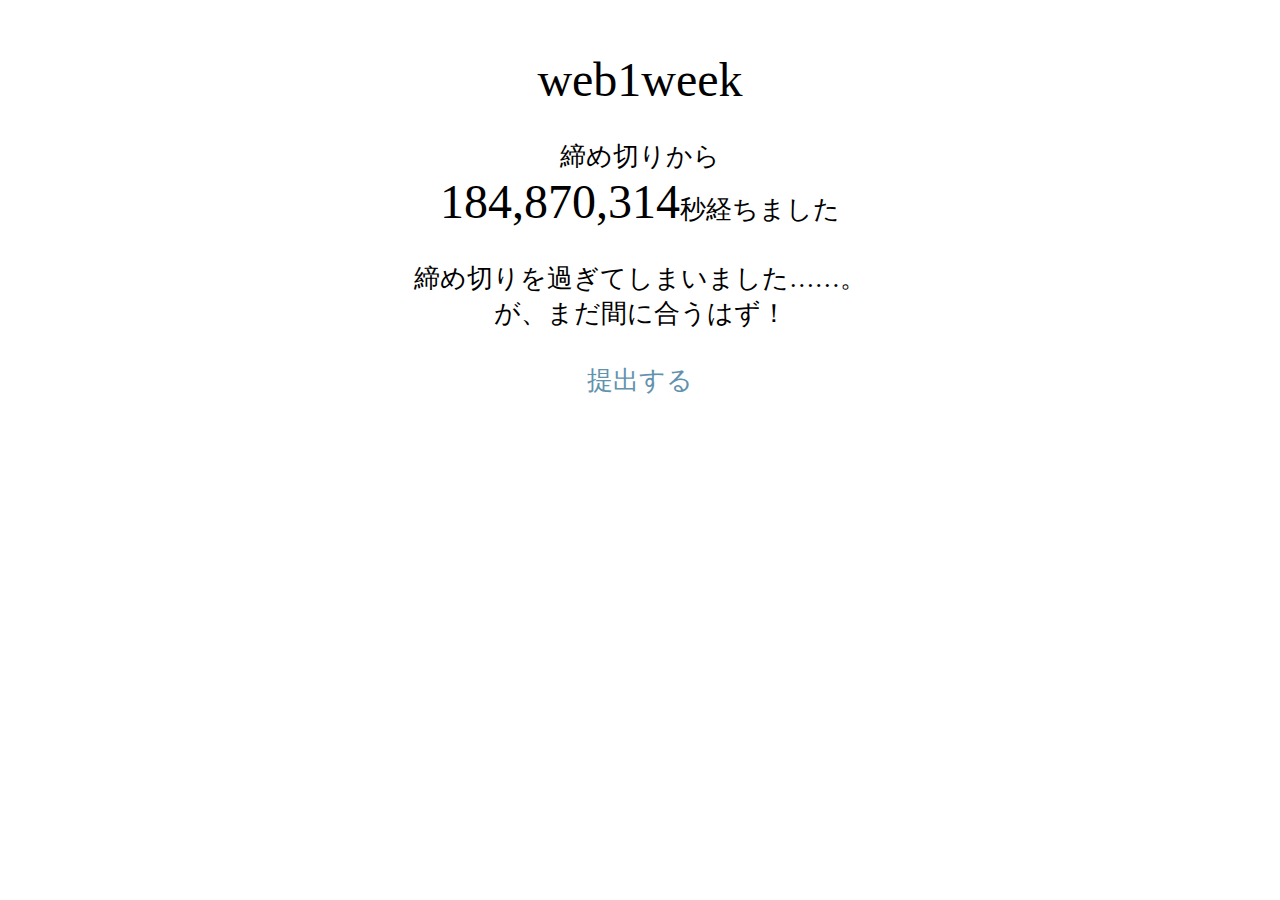
<file: index.html>
<html lang="ja">
  <head>
    <meta charset="UTF-8" />
    <link rel="stylesheet" href="ress.css" />
    <link rel="stylesheet" href="css.css" />
    <meta name="viewport" content="width=device-width, initial-scale=1.0" />
    <title>web1weekカウントダウン</title>
    <meta name="twitter:card" content="summary_large_image" />
    <meta name="twitter:site" content="@aiandrox" />
    <meta property="og:title" content="web1weekカウントダウン" />
    <meta
      name="twitter:description"
      content="web1weekの締め切りまでのタイムリミットを教えてくれます。"
    />
    <meta
      property="og:image"
      content="https://aiandrox.github.io/web1week_limit/ogp.png"
    />
    <meta
      property="og:url"
      content="https://aiandrox.github.io/web1week_limit/"
    />
  </head>
  <body>
    <div id="app">
      <div class="center">
        <div class="web1week">web1week</div>
        <div id="message">
          締め切りまで<br />
          あと<span id="second">？？？？</span>秒
        </div>
        <!-- 締め切り前 -->
        <div id="counter">
          <form id="tweet-form">
            <div class="form-text">
              <input name="text" id="form-text" maxlength="150" />をします！
            </div>
            <button type="submit" class="button">Twitterで宣言する</button>
          </form>
        </div>
        <!-- 締め切り後 -->
        <div id="limited" style="display: none">
          <div>
            締め切りを過ぎてしまいました……。<br />が、まだ間に合うはず！
          </div>
        </div>
        <a href="https://crieit.net/boards/web1week-202009" target="_blank">
          提出する
        </a>
      </div>
    </div>

    <script>
      "use strict";
      // 時間に関して
      function limitSecond() {
        var now = new Date();
        const limit = new Date("2020/9/14 0:00:00+0900");
        var diff = Math.floor((limit - now) / 1000);
        return diff;
      }
      function isInTime() {
        return limitSecond() > 0;
      }
      function locale(num) {
        const abs = Math.abs(num);
        return abs.toLocaleString();
      }
      // 表示に関して
      setInterval("setLimitSecond()", 500);
      const secondZone = document.getElementById("second");
      function setLimitSecond() {
        secondZone.innerHTML = locale(limitSecond());
        if (isInTime()) return;
        rewriteSecondMessage();
        showLimited();
      }
      function rewriteSecondMessage() {
        const messageZone = document.getElementById("message");
        messageZone.innerHTML = `締め切りから<br><span id='second' >${locale(
          limitSecond()
        )}</span>秒経ちました`;
      }
      function showLimited() {
        document.getElementById("counter").style.display = "none";
        document.getElementById("limited").style.display = "block";
      }
      // Tweet
      const tweetForm = document.getElementById("tweet-form");
      tweetForm.addEventListener("submit", (e) => {
        e.preventDefault();
        const text = document.getElementById("form-text").value;
        if (text === "") return alert("宣言内容を入力してください");

        tweet(text);
      });
      function tweetUrl(text) {
        const url = "https://aiandrox.github.io/web1week_limit/";
        const tweetUrl = `https://twitter.com/intent/tweet?hashtags=web1weekカウントダウン,web1week&url=${url}&text=あと${limitSecond()}秒で${text}をします！`;
        return tweetUrl;
      }
      function tweet(text) {
        window.location.href = tweetUrl(text);
      }
    </script>
  </body>
</html>
</file>
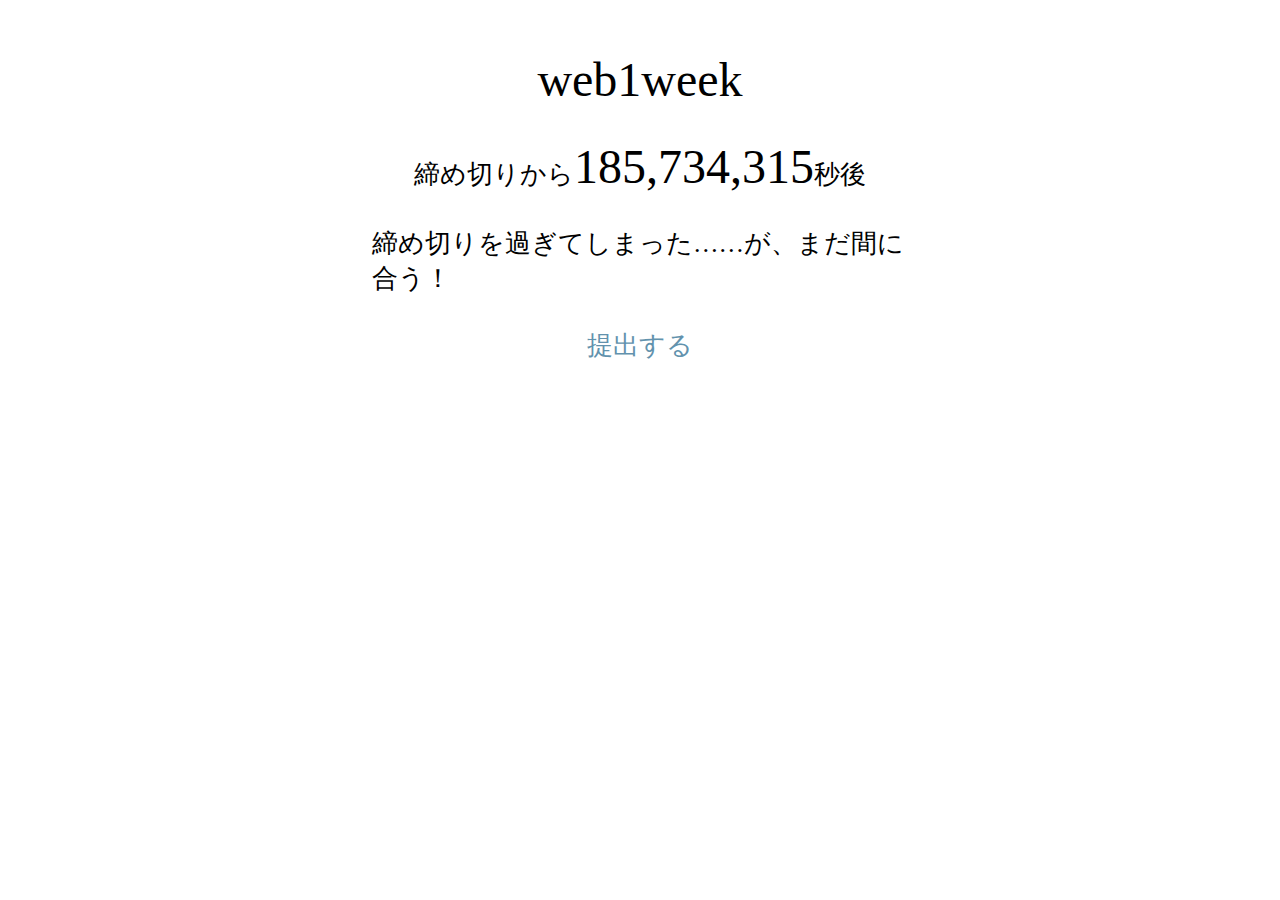
<file: second.html>
<html lang="ja">
  <head>
    <meta charset="UTF-8" />
    <link rel="stylesheet" href="ress.css" />
    <link rel="stylesheet" href="css.css" />
    <meta name="viewport" content="width=device-width, initial-scale=1.0" />
    <title>web1weekタイムリミット</title>
    <meta name="twitter:card" content="summary" />
    <meta name="twitter:site" content="@aiandrox" />
    <meta
      property="og:url"
      content="https://aiandrox.github.io/web1week_limit/"
    />
    <meta property="og:title" content="web1weekタイムリミット" />
  </head>
  <body>
    <div id="app">
      <div>
        <div class="center">
          <div class="web1week">web1week</div>
          <div id="message">
            締め切りまで<br />
            あと<span id="second"></span>秒
          </div>
        </div>
        <!-- 締め切り前 -->
        <div id="counter">
          <form id="tweet-form">
            <div class="form-text">
              <input name="text" id="form-text" maxlength="100" />をします！
            </div>
            <div class="center">
              <button type="submit" class="button">Twitterで宣言する</button>
            </div>
          </form>
        </div>
        <!-- 締め切り後 -->
        <div id="limited" style="display: none">
          <div>締め切りを過ぎてしまった……が、まだ間に合う！</div>
        </div>
        <div class="center">
          <a href="https://crieit.net/boards/web1week-202009" target="_blank">
            提出する
          </a>
        </div>
      </div>
    </div>

    <script>
      "use strict";
      // 時間に関して
      function limitSecond() {
        var now = new Date();
        // const limit = new Date("2020/9/14 0:00:00+0900");
        const limit = new Date("2020/9/4 0:00:00+0900");
        var diff = Math.floor((limit - now) / 1000);
        return diff;
      }
      function isInTime() {
        return limitSecond() > 0;
      }
      function locale(num) {
        const abs = Math.abs(num);
        return abs.toLocaleString();
      }
      // 表示に関して
      setInterval("setLimitSecond()", 500);
      const secondZone = document.getElementById("second");
      function setLimitSecond() {
        secondZone.innerHTML = locale(limitSecond());
        if (isInTime()) return;
        rewriteSecondMessage();
        showLimited();
      }
      function rewriteSecondMessage() {
        const messageZone = document.getElementById("message");
        messageZone.innerHTML = `締め切りから<span id='second' >${locale(
          limitSecond()
        )}</span>秒後`;
      }
      function showLimited() {
        document.getElementById("counter").style.display = "none";
        document.getElementById("limited").style.display = "block";
      }
      // Tweet
      const tweetForm = document.getElementById("tweet-form");
      tweetForm.addEventListener("submit", (e) => {
        e.preventDefault();
        const text = document.getElementById("form-text").value;
        if (text === "") return alert("宣言内容を入力してください");

        tweet(text);
      });
      function tweetUrl(text) {
        const url = "https://";
        const tweetUrl = `https://twitter.com/intent/tweet?hashtags=web1weekタイムリミット,web1week&url=${url}&text=あと${limitSecond()}秒で${text}をします！`;
      }
      function tweet(text) {
        window.location.href = tweetUrl(text);
      }
    </script>
  </body>
</html>
</file>
<file: ress.css>
/*!
 * ress.css • v2.0.4
 * MIT License
 * github.com/filipelinhares/ress
 */

/* # =================================================================
   # Global selectors
   # ================================================================= */

html {
  box-sizing: border-box;
  -webkit-text-size-adjust: 100%; /* Prevent adjustments of font size after orientation changes in iOS */
  word-break: normal;
  -moz-tab-size: 4;
  tab-size: 4;
}

*,
::before,
::after {
  background-repeat: no-repeat; /* Set `background-repeat: no-repeat` to all elements and pseudo elements */
  box-sizing: inherit;
}

::before,
::after {
  text-decoration: inherit; /* Inherit text-decoration and vertical align to ::before and ::after pseudo elements */
  vertical-align: inherit;
}

* {
  padding: 0; /* Reset `padding` and `margin` of all elements */
  margin: 0;
}

/* # =================================================================
   # General elements
   # ================================================================= */

hr {
  overflow: visible; /* Show the overflow in Edge and IE */
  height: 0; /* Add the correct box sizing in Firefox */
}

details,
main {
  display: block; /* Render the `main` element consistently in IE. */
}

summary {
  display: list-item; /* Add the correct display in all browsers */
}

small {
  font-size: 80%; /* Set font-size to 80% in `small` elements */
}

[hidden] {
  display: none; /* Add the correct display in IE */
}

abbr[title] {
  border-bottom: none; /* Remove the bottom border in Chrome 57 */
  /* Add the correct text decoration in Chrome, Edge, IE, Opera, and Safari */
  text-decoration: underline;
  text-decoration: underline dotted;
}

a {
  background-color: transparent; /* Remove the gray background on active links in IE 10 */
}

a:active,
a:hover {
  outline-width: 0; /* Remove the outline when hovering in all browsers */
}

code,
kbd,
pre,
samp {
  font-family: monospace, monospace; /* Specify the font family of code elements */
}

pre {
  font-size: 1em; /* Correct the odd `em` font sizing in all browsers */
}

b,
strong {
  font-weight: bolder; /* Add the correct font weight in Chrome, Edge, and Safari */
}

/* https://gist.github.com/unruthless/413930 */
sub,
sup {
  font-size: 75%;
  line-height: 0;
  position: relative;
  vertical-align: baseline;
}

sub {
  bottom: -0.25em;
}

sup {
  top: -0.5em;
}

/* # =================================================================
   # Forms
   # ================================================================= */

input {
  border-radius: 0;
}

/* Replace pointer cursor in disabled elements */
[disabled] {
  cursor: default;
}

[type="number"]::-webkit-inner-spin-button,
[type="number"]::-webkit-outer-spin-button {
  height: auto; /* Correct the cursor style of increment and decrement buttons in Chrome */
}

[type="search"] {
  -webkit-appearance: textfield; /* Correct the odd appearance in Chrome and Safari */
  outline-offset: -2px; /* Correct the outline style in Safari */
}

[type="search"]::-webkit-search-decoration {
  -webkit-appearance: none; /* Remove the inner padding in Chrome and Safari on macOS */
}

textarea {
  overflow: auto; /* Internet Explorer 11+ */
  resize: vertical; /* Specify textarea resizability */
}

button,
input,
optgroup,
select,
textarea {
  font: inherit; /* Specify font inheritance of form elements */
}

optgroup {
  font-weight: bold; /* Restore the font weight unset by the previous rule */
}

button {
  overflow: visible; /* Address `overflow` set to `hidden` in IE 8/9/10/11 */
}

button,
select {
  text-transform: none; /* Firefox 40+, Internet Explorer 11- */
}

/* Apply cursor pointer to button elements */
button,
[type="button"],
[type="reset"],
[type="submit"],
[role="button"] {
  cursor: pointer;
  color: inherit;
}

/* Remove inner padding and border in Firefox 4+ */
button::-moz-focus-inner,
[type="button"]::-moz-focus-inner,
[type="reset"]::-moz-focus-inner,
[type="submit"]::-moz-focus-inner {
  border-style: none;
  padding: 0;
}

/* Replace focus style removed in the border reset above */
button:-moz-focusring,
[type="button"]::-moz-focus-inner,
[type="reset"]::-moz-focus-inner,
[type="submit"]::-moz-focus-inner {
  outline: 1px dotted ButtonText;
}

button,
html [type="button"], /* Prevent a WebKit bug where (2) destroys native `audio` and `video`controls in Android 4 */
[type="reset"],
[type="submit"] {
  -webkit-appearance: button; /* Correct the inability to style clickable types in iOS */
}

/* Remove the default button styling in all browsers */
button,
input,
select,
textarea {
  background-color: transparent;
  border-style: none;
}

/* Style select like a standard input */
select {
  -moz-appearance: none; /* Firefox 36+ */
  -webkit-appearance: none; /* Chrome 41+ */
}

select::-ms-expand {
  display: none; /* Internet Explorer 11+ */
}

select::-ms-value {
  color: currentColor; /* Internet Explorer 11+ */
}

legend {
  border: 0; /* Correct `color` not being inherited in IE 8/9/10/11 */
  color: inherit; /* Correct the color inheritance from `fieldset` elements in IE */
  display: table; /* Correct the text wrapping in Edge and IE */
  max-width: 100%; /* Correct the text wrapping in Edge and IE */
  white-space: normal; /* Correct the text wrapping in Edge and IE */
  max-width: 100%; /* Correct the text wrapping in Edge 18- and IE */
}

::-webkit-file-upload-button {
  /* Correct the inability to style clickable types in iOS and Safari */
  -webkit-appearance: button;
  color: inherit;
  font: inherit; /* Change font properties to `inherit` in Chrome and Safari */
}

/* # =================================================================
   # Specify media element style
   # ================================================================= */

img {
  border-style: none; /* Remove border when inside `a` element in IE 8/9/10 */
}

/* Add the correct vertical alignment in Chrome, Firefox, and Opera */
progress {
  vertical-align: baseline;
}

svg:not([fill]) {
  fill: currentColor;
}

/* # =================================================================
   # Accessibility
   # ================================================================= */

/* Hide content from screens but not screenreaders */
@media screen {
  [hidden~="screen"] {
    display: inherit;
  }
  [hidden~="screen"]:not(:active):not(:focus):not(:target) {
    position: absolute !important;
    clip: rect(0 0 0 0) !important;
  }
}

/* Specify the progress cursor of updating elements */
[aria-busy="true"] {
  cursor: progress;
}

/* Specify the pointer cursor of trigger elements */
[aria-controls] {
  cursor: pointer;
}

/* Specify the unstyled cursor of disabled, not-editable, or otherwise inoperable elements */
[aria-disabled] {
  cursor: default;
}
</file>
<file: css.css>
/* 基本 */
#app {
  font-size: 2vw;
  max-width: 100%;
  width: 600px;
  margin: 20px auto;
  padding: 2rem;
}

@media (max-width: 767px) {
  #app {
    font-size: 3vh;
    width: 100%;
    margin: 20px 0;
  }
  #main {
    padding: 10px;
  }
}

a {
  text-decoration: none;
  color: #6292ad;
}
a:hover {
  text-decoration: underline;
  color: #476a80;
}

div {
  margin-bottom: 2rem;
}
.center {
  text-align: center;
}

/* カウントダウン */
.web1week {
  font-size: 3rem;
}
#second {
  font-size: 3rem;
}

/* 入力フォーム */
input {
  display: inline-block;
  padding: 0.3em 0.5rem;
  /* color: #fff; */
  background-color: #fff;
  border: 2px #6292ad solid;
  border-radius: 0.5rem;
  margin: 2px;
}
input:focus {
  border: 2px solid #476a80;
  outline: none;
}
.form-text {
  margin-bottom: 0.5rem;
}

/* ボタン */
.button {
  display: inline-block;
  padding: 0.3em 1.5em;
  color: #fff;
  background-color: #6292ad;
  border: 2px #6292ad solid;
  border-radius: 0.5rem;
  margin: 2px;
  cursor: pointer;
}
.button:hover {
  background-color: #476a80;
  border: 2px #476a80 solid;
}
</file>
